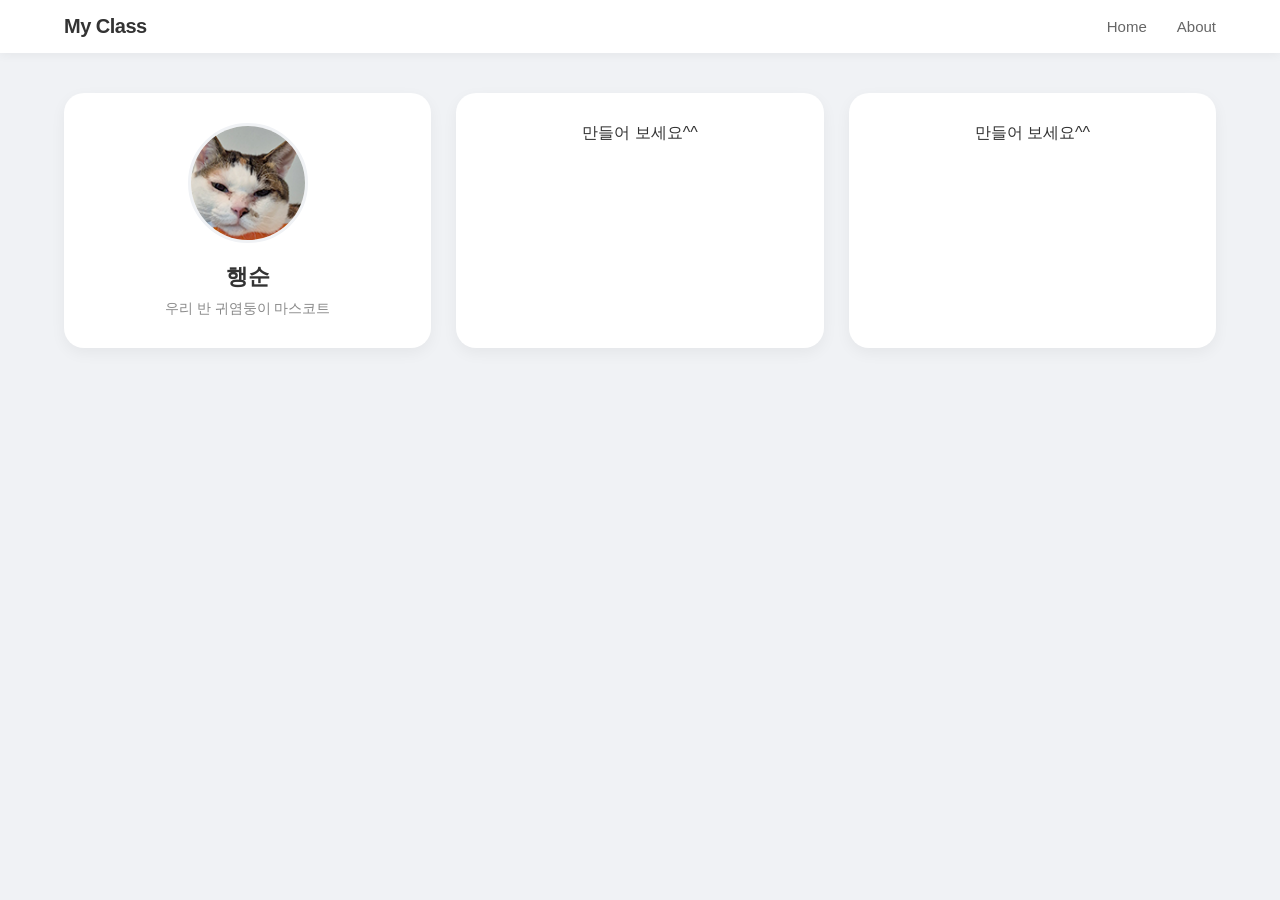
<file: 2day/index.html>
<!DOCTYPE html>
<html lang="ko">
<head>
    <meta charset="UTF-8">
    <meta name="viewport" content="width=device-width, initial-scale=1.0">
    <title>우리 반 갤러리</title>
    <link rel="stylesheet" href="./style.css">
</head>
<body>
    <nav class="menu-bar">
    <div class="logo">My Class</div>
    <ul class="menu-list">
        <li><a href="#">Home</a></li>
        <li><a href="#">About</a></li>
    </ul>
</nav>

<main class="gallery-container">
    <article class="card">
        <div class="card-photo"><img src="./photo.png" alt="행순"></div>
        <h2 class="card-title">행순</h2>
        <p class="card-info">우리 반 귀염둥이 마스코트</p>
    </article>
    
    <article class="card">만들어 보세요^^</article>
    <article class="card">만들어 보세요^^</article>
</main>
</body>
</html>
</file>
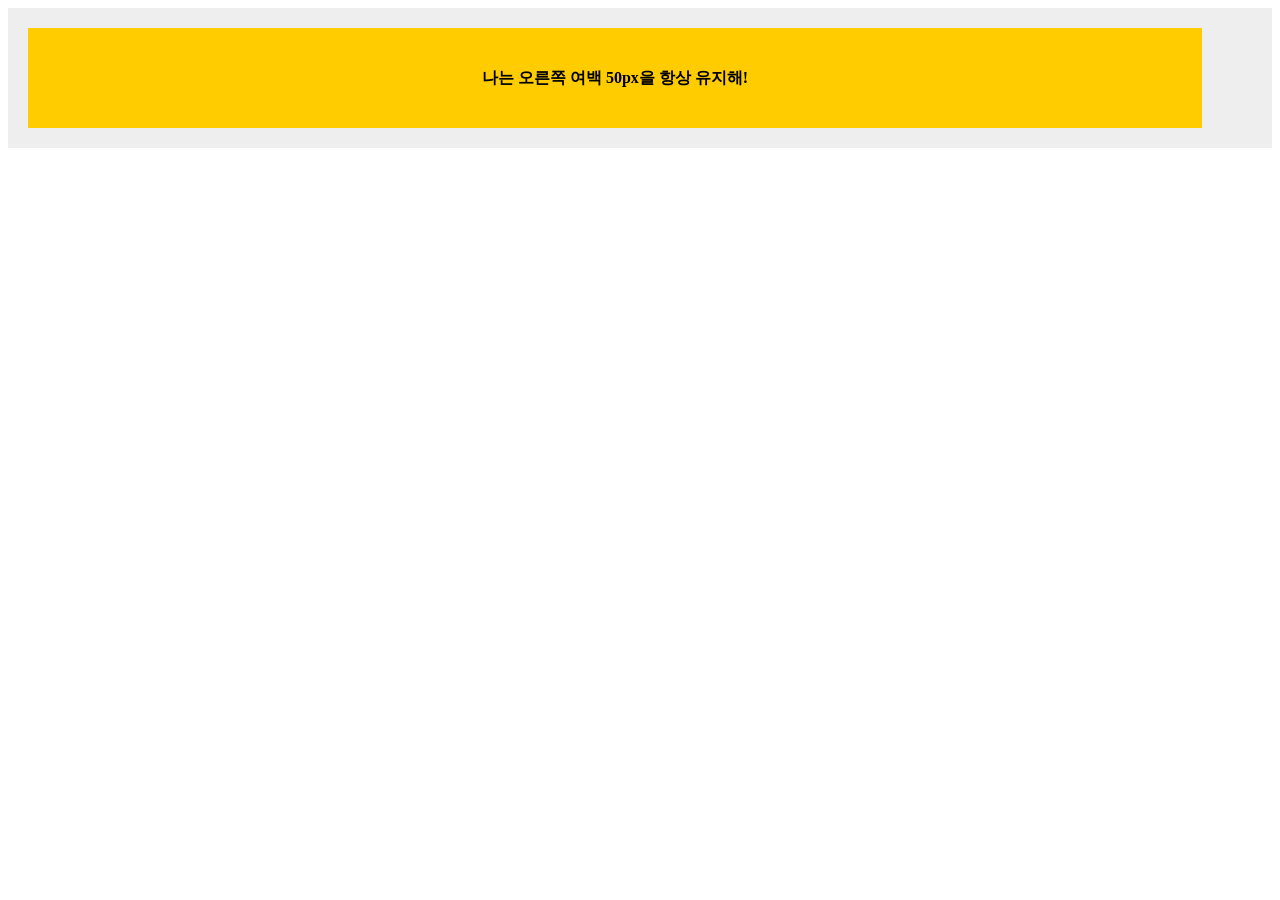
<file: 2day/calc.html>
<!doctype html>
<html lang="en">
  <head>
    <meta charset="UTF-8" />
    <meta name="viewport" content="width=device-width, initial-scale=1.0" />
    <title>Document</title>
    <link rel="stylesheet" href="./calc.css">
  </head>
  <body>
    <div class="calc-container">
      <div class="calc-box">나는 오른쪽 여백 50px을 항상 유지해!</div>
    </div>
  </body>
</html>
</file>
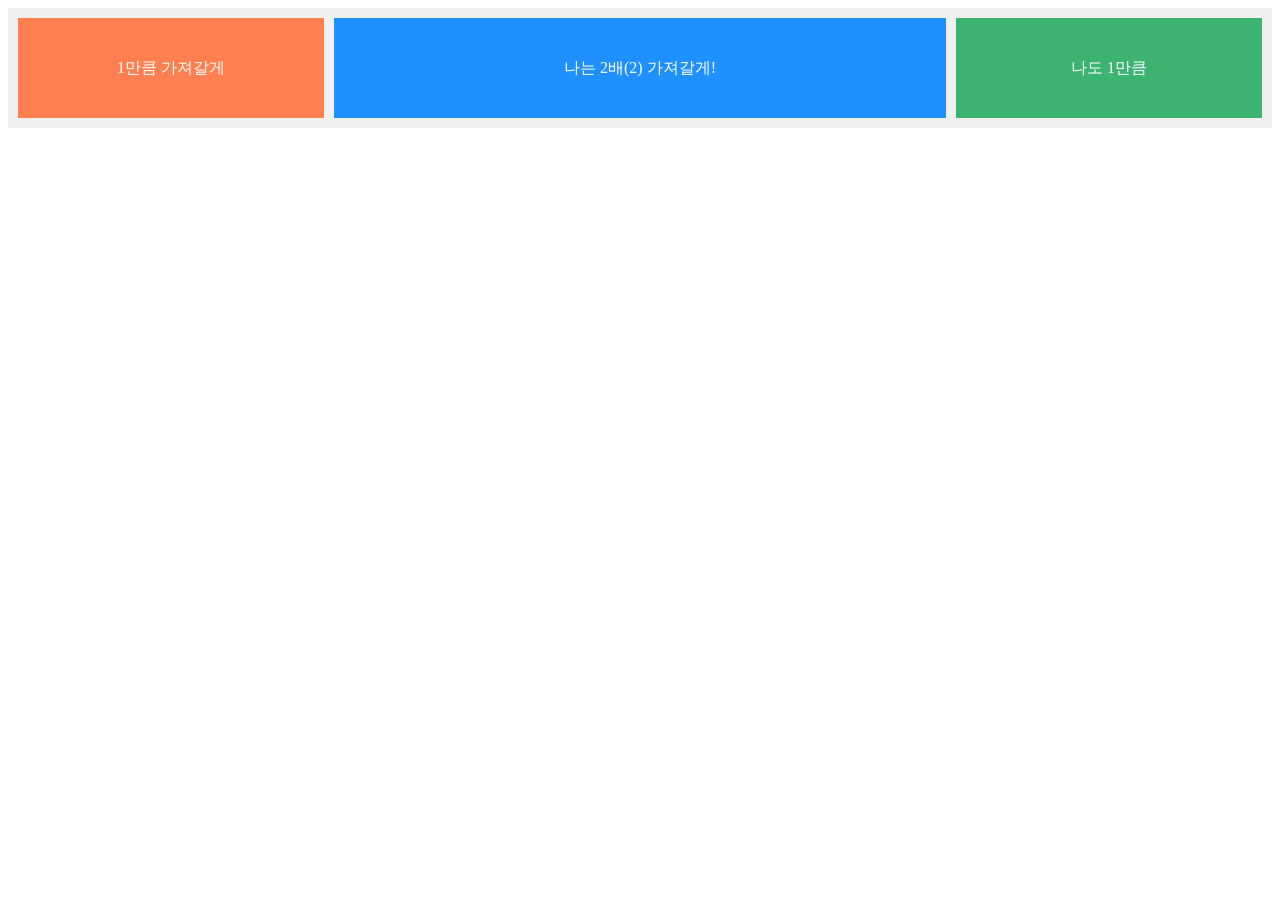
<file: 2day/flex_p.html>
<!doctype html>
<html lang="en">
  <head>
    <meta charset="UTF-8" />
    <meta name="viewport" content="width=device-width, initial-scale=1.0" />
    <title>Document</title>
    <link rel="stylesheet" href="./flex.css">
  </head>
  <body>
    <div class="flex-container">
      <div class="flex-item orange">1만큼 가져갈게</div>
      <div class="flex-item blue">나는 2배(2) 가져갈게!</div>
      <div class="flex-item green">나도 1만큼</div>
    </div>
  </body>
</html>
</file>
<file: 2day/style.css>
/* 1. 기본 스타일 초기화 */
* {
    margin: 0;
    padding: 0;
    box-sizing: border-box; /* 패딩이 박스 크기에 영향을 주지 않도록 설정 */
}

body {
    background-color: #f0f2f5; /* 눈이 편안한 연한 회색 배경 */
    font-family: 'Pretendard', sans-serif; /* 가독성 좋은 폰트 */
    color: #333;
}

/* 2. 상단 네비게이션 바 (2일차 핵심: Flexbox 정렬) */
.menu-bar {
    display: flex;
    justify-content: space-between; /* 로고와 메뉴를 양 끝으로 배치 */
    align-items: center;            /* 세로 중앙 정렬 */
    padding: 15px 5%;
    background-color: #fff;
    box-shadow: 0 2px 10px rgba(0,0,0,0.05); /* 은은한 그림자로 입체감 부여 */
}

.logo {
    font-size: 20px;
    font-weight: bold;
    letter-spacing: -0.5px;
}

.menu-list {
    display: flex;
    gap: 30px;                      /* 메뉴 사이의 일정한 간격 */
    list-style: none;               /* 불필요한 목록 점 제거 */
}

.menu-list a {
    text-decoration: none;          /* 파란색 밑줄 제거 */
    color: #666;                    /* 부드러운 회색 */
    font-size: 15px;
    font-weight: 500;
    transition: 0.3s;               /* 마우스 올렸을 때 부드러운 변화 */
}

.menu-list a:hover {
    color: #000;                    /* 마우스 올리면 진하게 강조 */
}

/* 3. 갤러리 레이아웃 (2일차 핵심: 가변 그리드) */
.gallery-container {
    display: flex;
    flex-wrap: wrap;               /* 화면 좁으면 다음 줄로 넘기기 */
    gap: 25px;                     /* 카드 사이 간격 */
    padding: 40px 5%;
}

.card {
    background-color: #fff;
    /* [가변 그리드] 3개 배치를 기본으로 하되 간격 제외 */
    flex: 1 1 calc(33.333% - 25px); 
    padding: 30px 20px;
    border-radius: 20px;           /* 둥근 모서리로 부드러운 느낌 */
    text-align: center;
    box-shadow: 0 5px 15px rgba(0,0,0,0.05);
}

.card-photo img {
    width: 120px;                  /* 이미지 크기 고정 */
    height: 120px;
    border-radius: 50%;            /* 원형 프로필 이미지 */
    object-fit: cover;
    margin-bottom: 15px;
    border: 3px solid #f0f2f5;
}

.card-title {
    font-size: 22px;
    margin-bottom: 8px;
}

.card-info {
    font-size: 14px;
    color: #888;
}

/* 4. 반응형 모바일 설정 (3일차 핵심: 미디어 쿼리) */
@media (max-width: 768px) { /* 768px보다 작아지면 실행 */
    .gallery-container {
        flex-direction: column;    /* 가로 배치를 세로 쌓기로 변경 */
    }
    
    .card {
        width: 100%;               /* 모바일에서는 한 줄에 꽉 차게 */
    }
    
    .menu-list {
        display: none;             /* (옵션) 모바일에서 메뉴 숨기기 */
    }
}
</file>
<file: 2day/calc.css>
.calc-container {
    background-color: #eee;
    padding: 20px;
}

.calc-box {
    background-color: #ffcc00;
    height: 100px;
    /* 핵심: 전체 너비에서 50px만 정확히 뺍니다 */
    width: calc(100% - 50px); 
    /* margin-left: auto; 왼쪽 정렬*/
    /* margin: 0 auto; 중앙 정렬 */
    display: flex;
    align-items: center;
    justify-content: center;
    font-weight: bold;
}
</file>
<file: 2day/flex.css>
.flex-container {
    display: flex; /*정렬시작 */
    gap: 10px;
    background-color: #f0f0f0;
    padding: 10px;
}

.flex-item {
    height: 100px;
    color: white;
    display: flex;
    align-items: center;
    justify-content: center;
}

/*숫자가 클수록 더 많은 공간을 차지합니다 */
.orange { flex: 1; background-color: coral; }
.blue   { flex: 2; background-color: dodgerblue; } /* 혼자 2배 넓음 */
.green  { flex: 1; background-color: mediumseagreen; }
</file>
